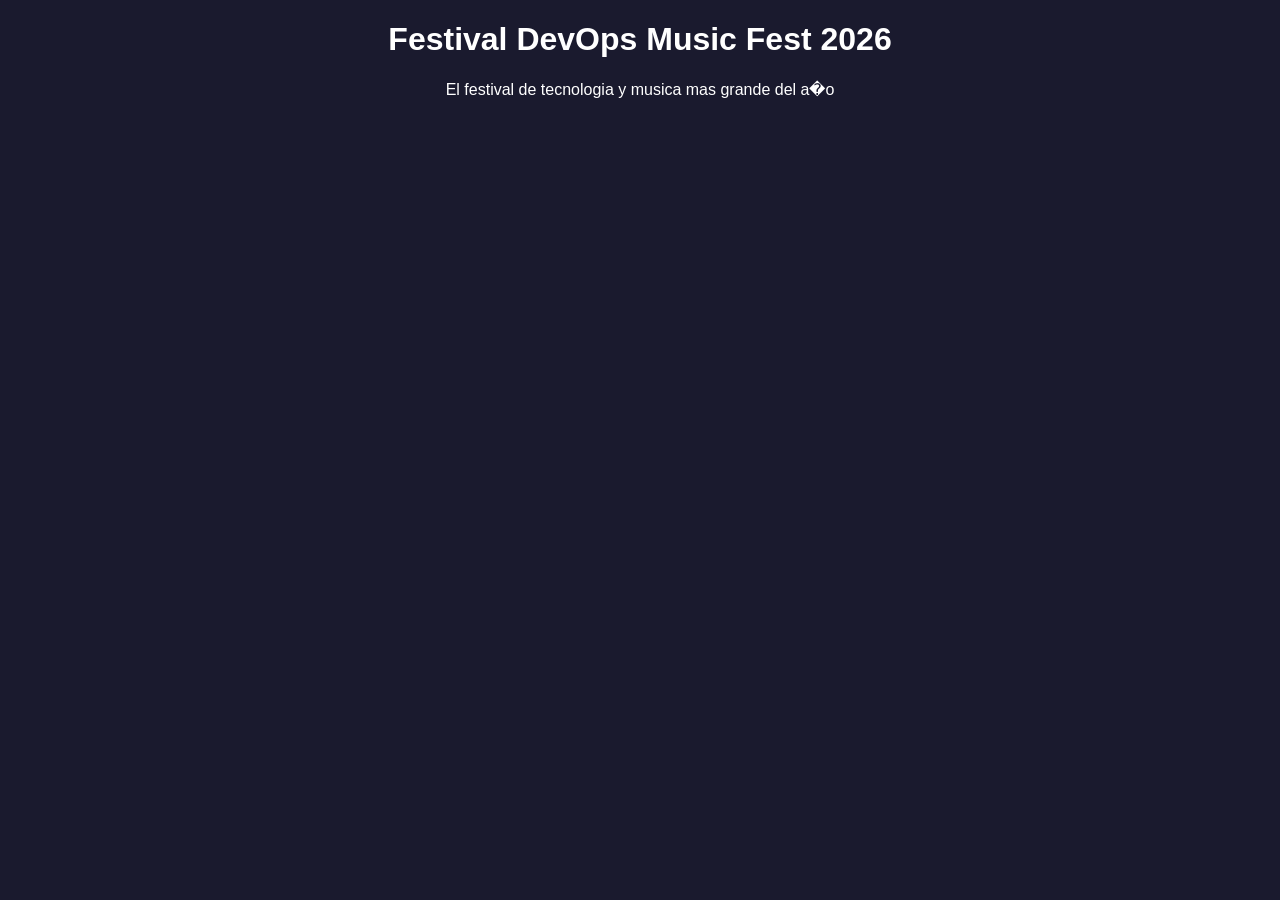
<file: frontend/index.html>
<!DOCTYPE html>
<html>
<head>
  <link rel='stylesheet' href='style.css'>
  <title>Festival DevOps Music Fest</title>
</head>
<body>
  <h1>Festival DevOps Music Fest 2026</h1>
  <p>El festival de tecnologia y musica mas grande del a�o</p>
</body>
</html>
</file>
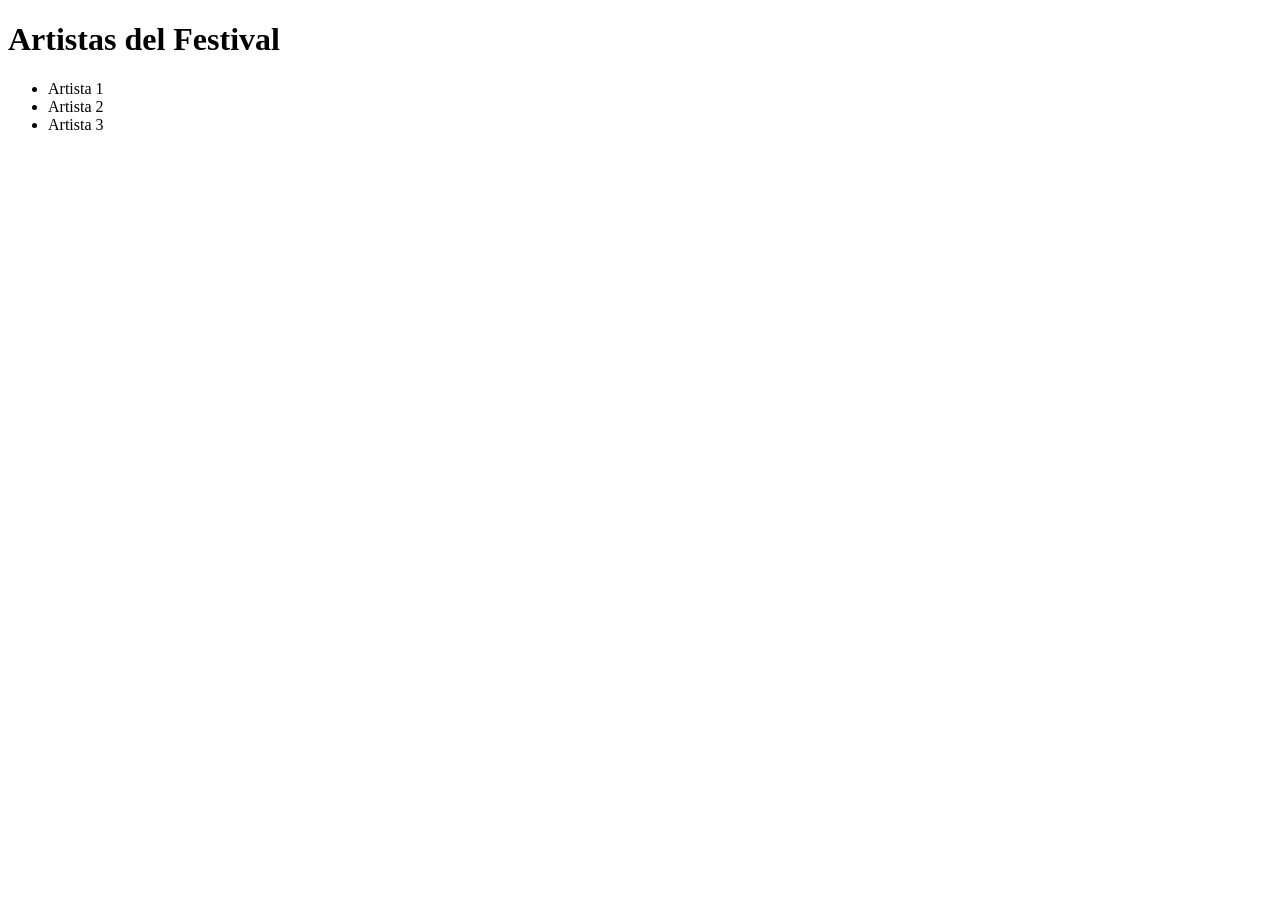
<file: frontend/artistas.html>
<!DOCTYPE html>
<html>
<head>
  <title>Artistas - Festival DevOps Music Fest</title>
</head>
<body>
  <h1>Artistas del Festival</h1>
  <ul>
    <li>Artista 1</li>
    <li>Artista 2</li>
    <li>Artista 3</li>
  </ul>
</body>
</html>
</file>
<file: frontend/style.css>
body {
  background-color: #1a1a2e;
  color: white;
  font-family: Arial, sans-serif;
  text-align: center;
}
</file>
